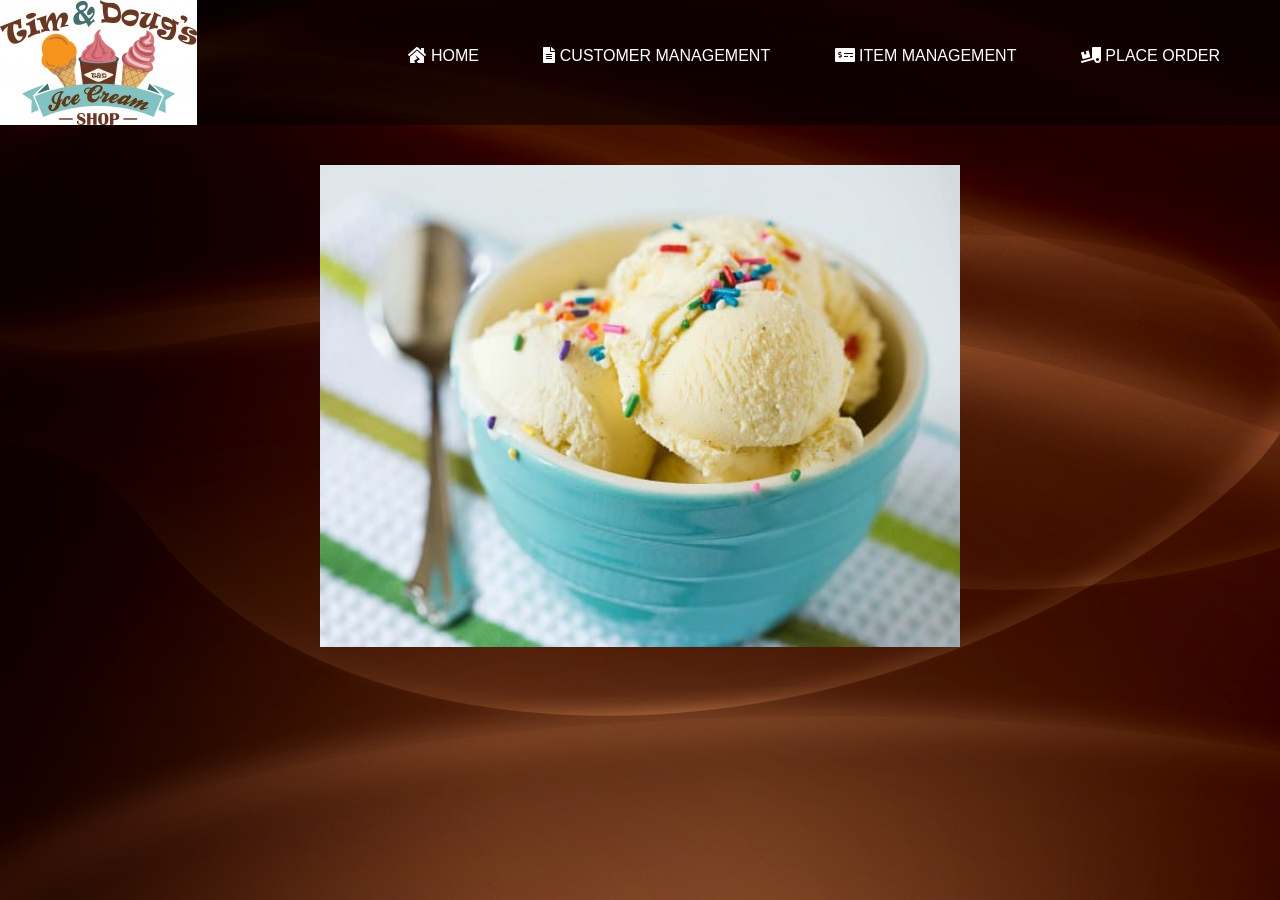
<file: index.html>
<!DOCTYPE html>
<html lang="en">

<head>
    <meta charset="UTF-8">
    <title>POS SYSTEM</title>
    <link rel="stylesheet" href="CSS/style.css">
    <link rel="stylesheet" href="CSS/main.css">
    <link rel="stylesheet" href="https://use.fontawesome.com/releases/v5.6.3/css/all.css"
        integrity="sha384-UHRtZLI+pbxtHCWp1t77Bi1L4ZtiqrqD80Kn4Z8NTSRyMA2Fd33n5dQ8lWUE00s/" crossorigin="anonymous">
    <link rel="stylesheet" href="https://use.fontawesome.com/releases/v5.6.3/css/all.css"
        integrity="sha384-UHRtZLI+pbxtHCWp1t77Bi1L4ZtiqrqD80Kn4Z8NTSRyMA2Fd33n5dQ8lWUE00s/" crossorigin="anonymous">
    <link href="https://fonts.googleapis.com/css?family=Lobster|Nova+Script|Open+Sans|Pacifico" rel="stylesheet">
</head>

<body background="images/1.png">

    <div id="main">

        <nav>
            <img src="images/logo.jpg">

            <ul>
                <li><a onclick="homeClick()"><i class="fas fa-house-damage"></i> HOME </a> </li>
                <li><a onclick="customerClick()"><i class="fas fa-file-alt"></i> CUSTOMER MANAGEMENT </a> </li>
                <li><a onclick="itemClick()"><i class="fas fa-money-check-alt"></i> ITEM MANAGEMENT</a> </li>
                <li><a onclick="orderClick()"><i class="fas fa-truck-loading"></i> PLACE ORDER</a> </li>
            </ul>

        </nav>

        <!-- home page -->
        <div id="home">
            <img id="center-image" src="images/vanilla.jpg" width="50%" height="50%" alt="">

        </div>

        <!-- customer page -->
        <div id="customer" style="display: none;">
            <div class="box">

                <form style="margin-top: 10px">
                    <input type="text" id="tt" placeholder="Search a customer">
                    <input type="submit" id="sub" value="search">
                </form>
            </div>
            <div class="form">
                <form id="registration">
                    <fieldset>
                        <legend id="title"><i class="fas fa-male"></i> ADD A NEW CUSTOMER <i class="fas fa-male"></i>
                        </legend>
                        <input type="text" name="fname" id="button" placeholder="Name"><br><br>
                        <input type="text" name="lname" id="button" placeholder="Age"><br><br>
                        <input type="text" name="adress" id="button" placeholder="Salary"><br><br>
                        <input type="text" name="email" id="button" placeholder="Address"><br><br>

                        <select id="ph">
                            <option>+91</option>
                            <option>+92</option>
                            <option>+93</option>
                            <option>+94</option>
                        </select>
                        <input type="number" name="num" placeholder="Enter mobile number" id="phone"><br><br>

                        <input type="radio" name="gender" id="rd"><span id="but">Male</span>
                        <input type="radio" name="gender" id="rx"><span id="fem">Female</span><br><br>


                        <div class="btn-group">
                            <button>Register</button>
                            <button>Update</button>
                            <button>Delete</button>
                            <button>Reload</button>
                        </div>

                    </fieldset>
                </form>
            </div>

            <table
                style="width:100%; border: 1px solid white; border-collapse: collapse;border-spacing: 5px; margin-bottom: 100px;font-size: 25px;font-weight: bold;color: white;margin-top: 50px;background-color: #6D4C41">
                <tr>
                    <th>Name</th>
                    <th>Age</th>
                    <th>Salary</th>
                    <th>Address</th>
                </tr>
            </table>
        </div>


        <!-- item page -->
        <div id="item" style="display: none;">
            <div class="box">

                <form style="margin-top: 10px">
                    <input type="text" id="tt" placeholder="Search a ITEM">
                    <input type="submit" id="sub" value="search">
                </form>
            </div>
            <div class="form">
                <form id="registration">
                    <fieldset>
                        <legend id="title"><i class="fas fa-item"></i> ITEM<i class="fas fa-item"></i></legend>
                        <input type="text" name="fname" id="button" placeholder="Name"><br><br>
                        <input type="text" name="lname" id="button" placeholder="Price"><br><br>
                        <input type="text" name="adress" id="button" placeholder="Quantity"><br><br>

                        <div class="btn-group">
                            <button>Register</button>
                            <button>Update</button>
                            <button>Delete</button>
                            <button>Reload</button>
                        </div>

                    </fieldset>
                </form>
            </div>

            <table
                style="width:100%; border: 1px solid white; border-collapse: collapse;border-spacing: 5px; margin-bottom: 100px;font-size: 25px;font-weight: bold;color: white;margin-top: 50px;background-color: #6D4C41">
                <tr>
                    <th>Name</th>
                    <th>Price</th>
                    <th>Quantity</th>
                </tr>
            </table>
        </div>

        <!-- place order page -->
        <div id="order" style="display: none;">
            <div class="box">

                <form style="margin-top: 10px">
                    <input type="text" id="tt" placeholder="Search a ITEM">
                    <input type="submit" id="sub" value="search">
                </form>
            </div>
            <div class="form">
                <form id="registration">
                    <fieldset>
                        <legend id="title"><i class="fas fa-item"></i> PLACE ORDER<i class="fas fa-item"></i></legend>
                        <input type="text" name="fname" id="button" placeholder="Date"><br><br>
                        <input type="text" name="lname" id="button" placeholder="Order ID"><br><br>
                        <input type="text" name="adress" id="button" placeholder="Customer Name/ID"><br><br>

                        <input type="text" name="adress" id="button" placeholder="Customer Mobile No"><br><br>
                        <input type="text" name="adress" id="button" placeholder="Item ID"><br><br>
                        <input type="text" name="adress" id="button" placeholder="Quantity"><br><br>
                        <input type="text" name="adress" id="button" placeholder="Price"><br><br>
                        <button
                            style="background-color: #6D4C41;color: #EFEBE9;border: solid white;font-size: 25px;font-weight: bold">Place
                            Order</button>
                    </fieldset>
                </form>
            </div>

            <table
                style="width:100%; border: 1px solid white; border-collapse: collapse;border-spacing: 5px; margin-bottom: 100px;font-size: 25px;font-weight: bold;color: white;margin-top: 50px;background-color: #6D4C41">
                <tr>
                    <th>Name</th>
                    <th>Price</th>
                    <th>Quantity</th>
                    <th>Total</th>

                </tr>

            </table>

            <div class="form">
                <form id="r">
                    <fieldset>

                        <input type="text" name="fname" id="button" placeholder="Cash"><br><br>
                        <input type="text" name="lname" id="button" placeholder="Balance"><br><br>
                        <input type="text" name="adress" id="button" placeholder="Discount"><br><br>

                        <span class="label success"
                            style="font-size: 25px; background-color: #EFEBE9;color: #3E2723;font-weight: bold">Total:
                            000.00/=</span>
                    </fieldset>
                </form>
            </div>

            <div class="btn-group"
                style="float: right;margin-bottom: 50px;margin-top: 10px;font-size: 20px;font-weight: bold">
                <button>Clear</button>
                <button>Renew Order</button>
                <button>Submit Order</button>

            </div>
        </div>

    </div>

    <script src="JS/main.js"></script>
</body>

</html>
</file>
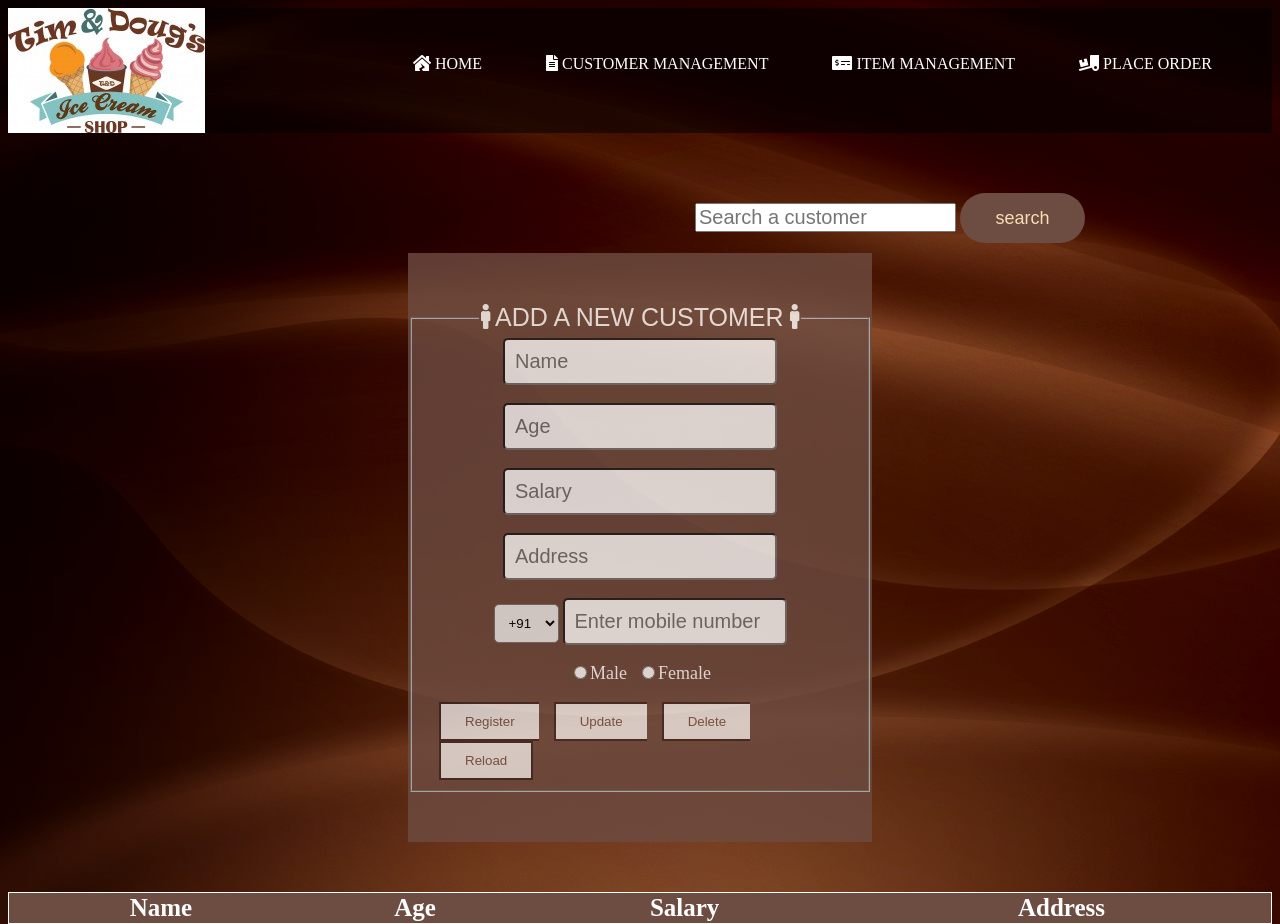
<file: customer_management.html>
<!DOCTYPE html>
<html lang="en">

<head>
    <meta charset="UTF-8">
    <title>Customer form</title>
    <link rel="stylesheet" href="CSS/main.css" type="text/css">
    <link rel="stylesheet" href="https://use.fontawesome.com/releases/v5.6.3/css/all.css"
        integrity="sha384-UHRtZLI+pbxtHCWp1t77Bi1L4ZtiqrqD80Kn4Z8NTSRyMA2Fd33n5dQ8lWUE00s/" crossorigin="anonymous">
    <link rel="stylesheet" href="https://use.fontawesome.com/releases/v5.6.3/css/all.css"
        integrity="sha384-UHRtZLI+pbxtHCWp1t77Bi1L4ZtiqrqD80Kn4Z8NTSRyMA2Fd33n5dQ8lWUE00s/" crossorigin="anonymous">
    <link href="https://fonts.googleapis.com/css?family=Lobster|Nova+Script|Open+Sans|Pacifico" rel="stylesheet">

</head>

<body background="images/1.png">
    <div id="main">

        <nav>

            <img src="images/logo.jpg">


            <ul>
                <li class="active"><a href="index.html"><i class="fas fa-house-damage"></i> HOME </a> </li>
                <li><a href="customer_management.html"><i class="fas fa-file-alt"></i> CUSTOMER MANAGEMENT </a> </li>
                <li><a href="item_management.html"><i class="fas fa-money-check-alt"></i> ITEM MANAGEMENT</a> </li>
                <li><a href="place_order.html"><i class="fas fa-truck-loading"></i> PLACE ORDER</a> </li>
            </ul>

        </nav>

        <div class="box">

            <form style="margin-top: 10px">
                <input type="text" id="tt" placeholder="Search a customer">
                <input type="submit" id="sub" value="search">
            </form>
        </div>
        <div class="form">
            <form id="registration">
                <fieldset>
                    <legend id="title"><i class="fas fa-male"></i> ADD A NEW CUSTOMER <i class="fas fa-male"></i>
                    </legend>
                    <input type="text" name="fname" id="button" placeholder="Name"><br><br>
                    <input type="text" name="lname" id="button" placeholder="Age"><br><br>
                    <input type="text" name="adress" id="button" placeholder="Salary"><br><br>
                    <input type="text" name="email" id="button" placeholder="Address"><br><br>



                    <select id="ph">
                        <option>+91</option>
                        <option>+92</option>
                        <option>+93</option>
                        <option>+94</option>
                    </select>
                    <input type="number" name="num" placeholder="Enter mobile number" id="phone"><br><br>

                    <input type="radio" name="gender" id="rd"><span id="but">Male</span>
                    <input type="radio" name="gender" id="rx"><span id="fem">Female</span><br><br>


                    <div class="btn-group">
                        <button>Register</button>
                        <button>Update</button>
                        <button>Delete</button>
                        <button>Reload</button>
                    </div>





                </fieldset>
            </form>
        </div>

        <table
            style="width:100%; border: 1px solid white; border-collapse: collapse;border-spacing: 5px; margin-bottom: 100px;font-size: 25px;font-weight: bold;color: white;margin-top: 50px;background-color: #6D4C41">
            <tr>
                <th>Name</th>
                <th>Age</th>
                <th>Salary</th>
                <th>Address</th>
            </tr>
        </table>
</body>

</html>
</file>
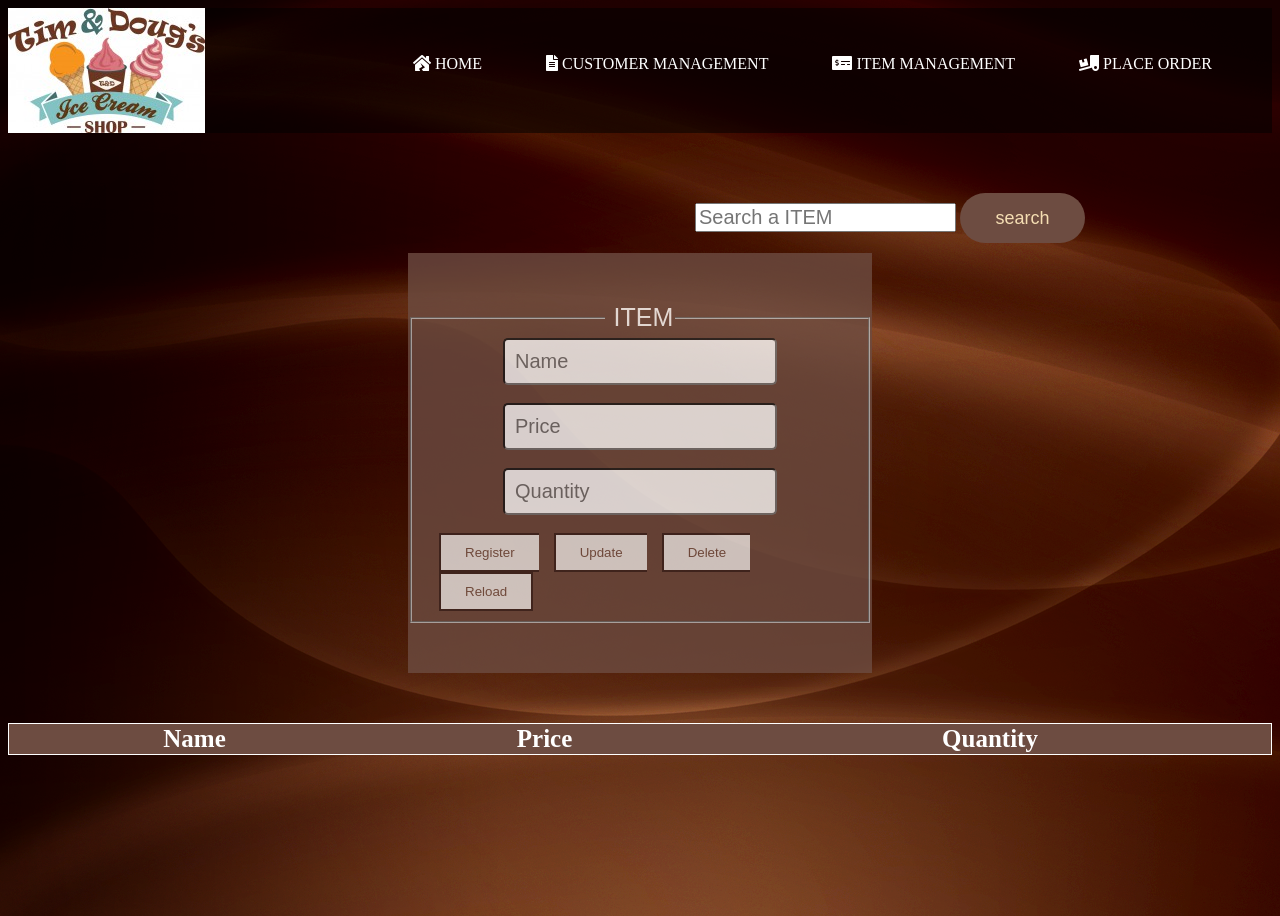
<file: item_management.html>
<!DOCTYPE html>
<html lang="en">
<head>
    <meta charset="UTF-8">
    <title>Item form</title>
    <link rel="stylesheet" href="CSS/main.css" type="text/css">
    <link rel="stylesheet" href="https://use.fontawesome.com/releases/v5.6.3/css/all.css" integrity="sha384-UHRtZLI+pbxtHCWp1t77Bi1L4ZtiqrqD80Kn4Z8NTSRyMA2Fd33n5dQ8lWUE00s/" crossorigin="anonymous">
    <link rel="stylesheet" href="https://use.fontawesome.com/releases/v5.6.3/css/all.css" integrity="sha384-UHRtZLI+pbxtHCWp1t77Bi1L4ZtiqrqD80Kn4Z8NTSRyMA2Fd33n5dQ8lWUE00s/" crossorigin="anonymous">
    <link href="https://fonts.googleapis.com/css?family=Lobster|Nova+Script|Open+Sans|Pacifico" rel="stylesheet">




</head>

<body background="images/1.png">
<div id = "main">

    <nav>

        <img src="images/logo.jpg">


        <ul>
            <li ><a href="index.html"><i class="fas fa-house-damage"></i> HOME  </a> </li>
            <li> <a href= "customer_management.html" ><i class="fas fa-file-alt"></i> CUSTOMER MANAGEMENT  </a> </li>
            <li class="active"><a href= "item_management.html"><i class="fas fa-money-check-alt"></i> ITEM MANAGEMENT</a> </li>
            <li><a href= "place_order.html"><i class="fas fa-truck-loading"></i> PLACE ORDER</a> </li>

        </ul>

    </nav>

    <div class="box">

        <form style="margin-top: 10px">
            <input type="text" id="tt" placeholder="Search a ITEM">
            <input type="submit" id="sub" value="search">
        </form>
    </div>
    <div class="form">
        <form id="registration">
            <fieldset>
                <legend id="title"><i class="fas fa-item"></i> ITEM<i class="fas fa-item"></i></legend>
                <input type="text" name="fname" id="button" placeholder="Name"><br><br>
                <input type="text" name="lname" id="button" placeholder="Price"><br><br>
                <input type="text" name="adress" id="button" placeholder="Quantity"><br><br>





                <div class="btn-group">
                    <button>Register</button>
                    <button>Update</button>
                    <button>Delete</button>
                    <button>Reload</button>
                </div>





            </fieldset>
        </form>
    </div>

    <table style="width:100%; border: 1px solid white; border-collapse: collapse;border-spacing: 5px; margin-bottom: 100px;font-size: 25px;font-weight: bold;color: white;margin-top: 50px;background-color: #6D4C41">
        <tr>
            <th>Name</th>
            <th>Price</th>
            <th>Quantity</th>

        </tr>

    </table>





</body>
</html>
</file>
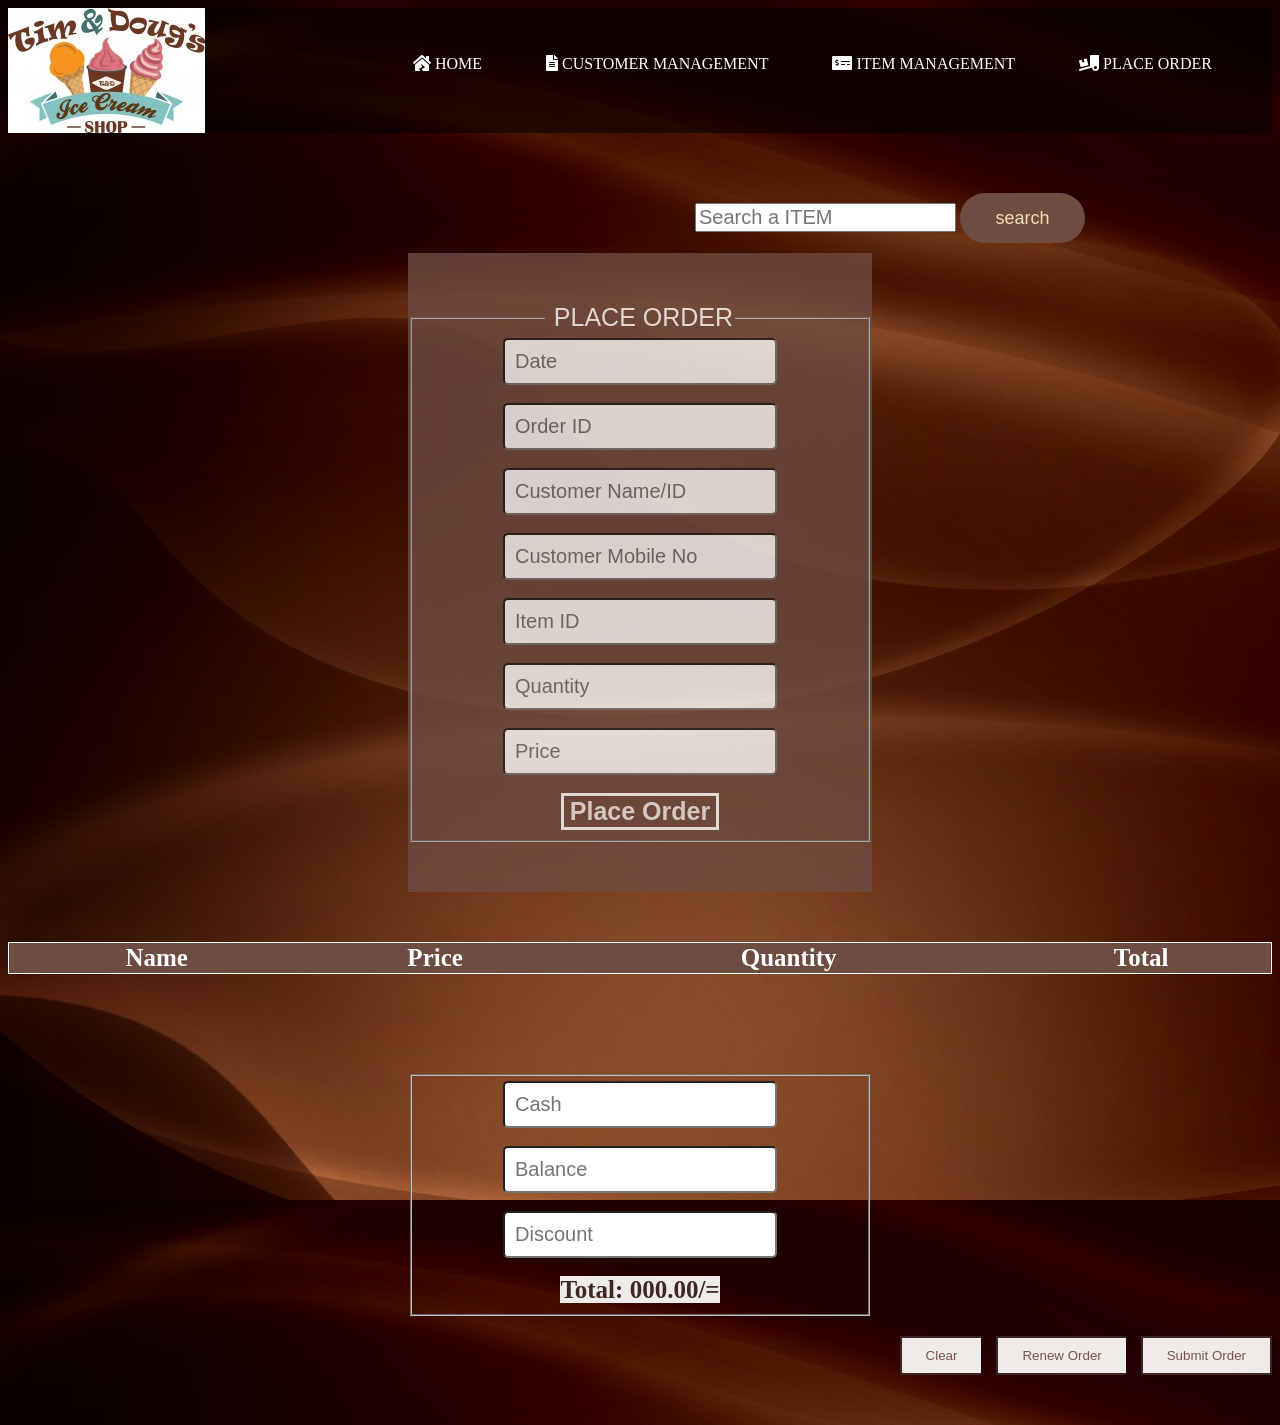
<file: place_order.html>
<!DOCTYPE html>
<html lang="en">
<head>
    <meta charset="UTF-8">
    <title>Register form</title>
    <link rel="stylesheet" href="CSS/main.css" type="text/css">
    <link rel="stylesheet" href="https://use.fontawesome.com/releases/v5.6.3/css/all.css" integrity="sha384-UHRtZLI+pbxtHCWp1t77Bi1L4ZtiqrqD80Kn4Z8NTSRyMA2Fd33n5dQ8lWUE00s/" crossorigin="anonymous">
    <link rel="stylesheet" href="https://use.fontawesome.com/releases/v5.6.3/css/all.css" integrity="sha384-UHRtZLI+pbxtHCWp1t77Bi1L4ZtiqrqD80Kn4Z8NTSRyMA2Fd33n5dQ8lWUE00s/" crossorigin="anonymous">
    <link href="https://fonts.googleapis.com/css?family=Lobster|Nova+Script|Open+Sans|Pacifico" rel="stylesheet">
</head>

<body background="images/1.png">
<div id = "main">

    <nav>

        <img src="images/logo.jpg">


        <ul>
            <li class="active"><a href="index.html"><i class="fas fa-house-damage"></i> HOME  </a> </li>
            <li><a href= "customer_management.html" ><i class="fas fa-file-alt"></i> CUSTOMER MANAGEMENT  </a> </li>
            <li><a href= "item_management.html"><i class="fas fa-money-check-alt"></i> ITEM MANAGEMENT</a> </li>
            <li><a href= "place_order.html"><i class="fas fa-truck-loading"></i> PLACE ORDER</a> </li>

        </ul>

    </nav>

    <div class="box">

        <form style="margin-top: 10px">
            <input type="text" id="tt" placeholder="Search a ITEM">
            <input type="submit" id="sub" value="search">
        </form>
    </div>
    <div class="form">
        <form id="registration">
            <fieldset>
                <legend id="title"><i class="fas fa-item"></i> PLACE ORDER<i class="fas fa-item"></i></legend>
                <input type="text" name="fname" id="button" placeholder="Date"><br><br>
                <input type="text" name="lname" id="button" placeholder="Order ID"><br><br>
                <input type="text" name="adress" id="button" placeholder="Customer Name/ID"><br><br>

                <input type="text" name="adress" id="button" placeholder="Customer Mobile No"><br><br>
                <input type="text" name="adress" id="button" placeholder="Item ID"><br><br>
                <input type="text" name="adress" id="button" placeholder="Quantity"><br><br>
                <input type="text" name="adress" id="button" placeholder="Price"><br><br>




        <button style="background-color: #6D4C41;color: #EFEBE9;border: solid white;font-size: 25px;font-weight: bold">Place Order</button>





            </fieldset>
        </form>
    </div>

    <table style="width:100%; border: 1px solid white; border-collapse: collapse;border-spacing: 5px; margin-bottom: 100px;font-size: 25px;font-weight: bold;color: white;margin-top: 50px;background-color: #6D4C41">
        <tr>
            <th>Name</th>
            <th>Price</th>
            <th>Quantity</th>
            <th>Total</th>

        </tr>

    </table>

    <div class="form">
        <form id="r">
            <fieldset>

                <input type="text" name="fname" id="button" placeholder="Cash"><br><br>
                <input type="text" name="lname" id="button" placeholder="Balance"><br><br>
                <input type="text" name="adress" id="button" placeholder="Discount"><br><br>







                <span class="label success" style="font-size: 25px; background-color: #EFEBE9;color: #3E2723;font-weight: bold">Total: 000.00/=</span>





            </fieldset>
        </form>
    </div>

    <div class="btn-group" style="float: right;margin-bottom: 50px;margin-top: 10px;font-size: 20px;font-weight: bold">
        <button>Clear</button>
        <button>Renew Order</button>
        <button>Submit Order</button>

    </div>




</body>
</html>
</file>
<file: CSS/style.css>
body{
    margin: 0;
    padding: 0;
    font-family: sans-serif;

}

#main{
    width: 100%;
    height: 100vh;


}
nav{
    width: 100%;
    height: 125px;
    background-color:#0008;
    line-height:80px ;



}
nav ul {
    float: right;
    margin-right: 30px;
    position: relative;


}
nav ul li{
   list-style: none;
    display:inline-block;
    transition:0.8s ;

}
nav ul li:hover{
    background-color: #8D6E63;
}
nav ul li a {
    text-decoration: none;
    color: white;
    padding: 30px;
}

#center-image{

  display: block;
  margin: 0 auto;
    padding-top: 40px;
    padding-bottom: 40px;

}
 ul li.active a {
     background: #8D6E63;
 }
</file>
<file: CSS/main.css>
.form{

    text-align: center;
    margin: 10px 400px;
}
#registration{
    width: 100%;
    background-color: #6D4C41;
    opacity: 0.8;
    padding: 50px 0px;

}
#button{
    width: 250px;
    padding: 10px;
    border-radius: 5px;
    outline: 50px;
}
#ph{
    width: 65px;

    padding: 10px;
    border-radius: 5px;
}
#phone{
    width: 200px;
    padding: 10px;
    border-radius: 5px;
}

#but{
    color: white;
    font-size: 18px;
    margin-right: 6px;

}
#fem{
    color: white;
    font-size: 18px;

}
#butt{
    width: 250px;
    padding: 10px;
    border-radius: 5px;
    outline: 0px;
    background-color:#3E2723;
    border: 2px solid #8D6E63;
    color: aliceblue;
    font-size: 18px;
}
#title{
    font-size: 25px;
    font-family: sans-serif;
    color: white;
}

h1{
    margin: 0 0 10px;
    padding: 0;
    color: deeppink;
    font-size: 24px;


}
.box{
    padding-right: 0;
    padding-left: 50%;
    padding-top: 50px;
    width: 500px;
    text-align: center;


}
input{
    position: relative;
    display: inline-block;
    font-size: 20px;
    box-sizing: .5s;

}
input tt[ type="text"]
{
    background: deeppink;
    width: 340px;
    height: 50px;
    border: none;
    outline: none;
    border-radius: 25px 0 0 25px;
    display: block;
}
#sub{
    font-size: 18px;
    text-align: center;
    color: wheat;
    background-color: #6D4C41;
    border-radius: 50px;
    border-style: none;
    width: 25%;
    height:50px;

}
#butt:hover{
    background-color: #757575;
}


#buttonb{
    margin-top: 50px;
    background-color: #3E2723;
    display: block;
    margin-left: 50%;
    margin-right: 50%;
    width: 25%;
    height: 75%;
    padding: 10px;
    border-radius: 5px;
    border: 2px solid #8D6E63;
    color: aliceblue;
    font-size: 18px;
    list-style: none;

}

#buttonb:hover{
    background-color: #757575;
}

#main{
    width: 100%;
    height: 100vh;


}
nav{
    width: 100%;
    height: 125px;
    background-color:#0008;
    line-height:80px ;



}
nav ul {
    float: right;
    margin-right: 30px;
    position: relative;


}
nav ul li{
    list-style: none;
    display:inline-block;
    transition:0.8s ;

}
nav ul li:hover{
    background-color: #8D6E63;
}
nav ul li a {
    text-decoration: none;
    color: white;
    padding: 30px;
}

.btn-group button {

    background-color: #EFEBE9; /* Green background */
    border: 2px solid #3E2723; /* Green border */
    color: #795548; /* White text */
    padding: 10px 24px; /* Some padding */
   margin-left: 15px;
    cursor: pointer; /* Pointer/hand icon */
    float: left; /* Float the buttons side by side */
}

.btn-group button:not(:last-child) {
    border-right: none; /* Prevent double borders */
}

/* Clear floats (clearfix hack) */
.btn-group:after {
    content: "";
    clear: both;
    display: table;
}

/* Add a background color on hover */
.btn-group button:hover {
    background-color: sandybrown;
}
</file>
